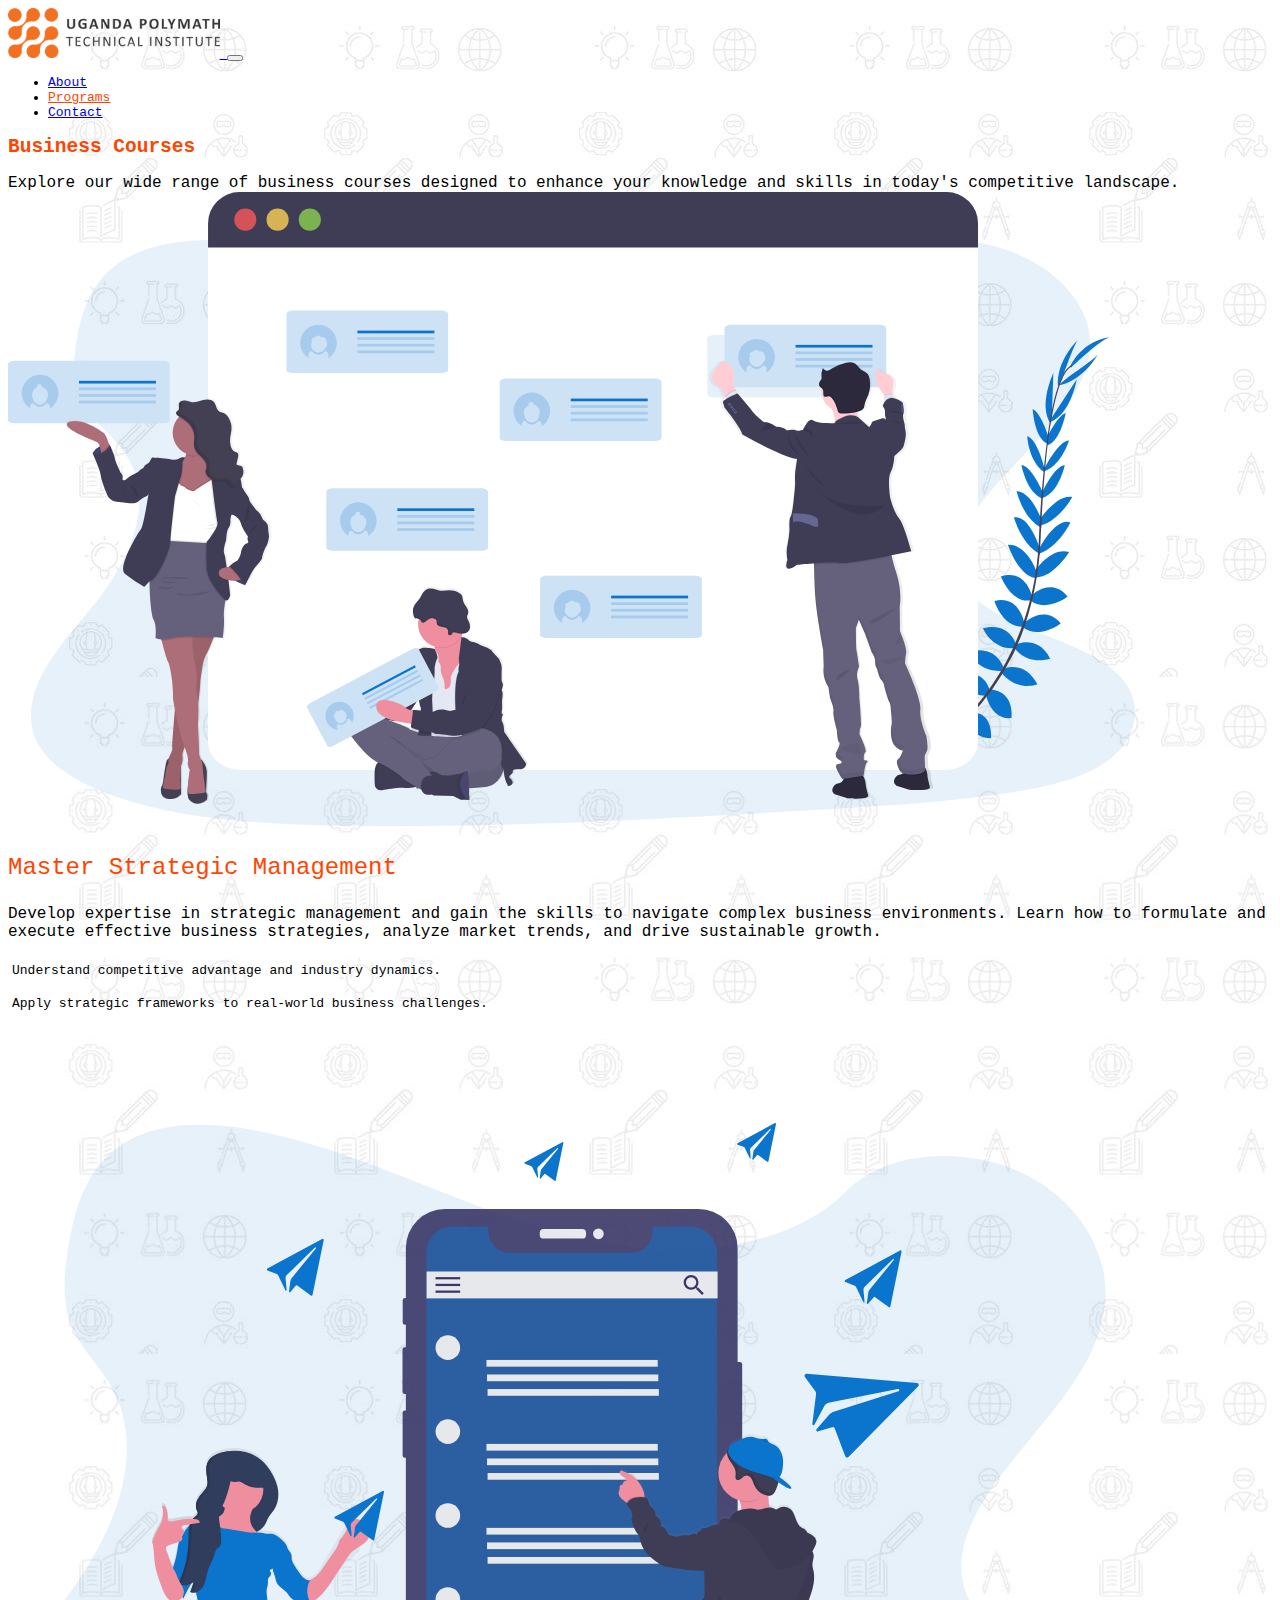
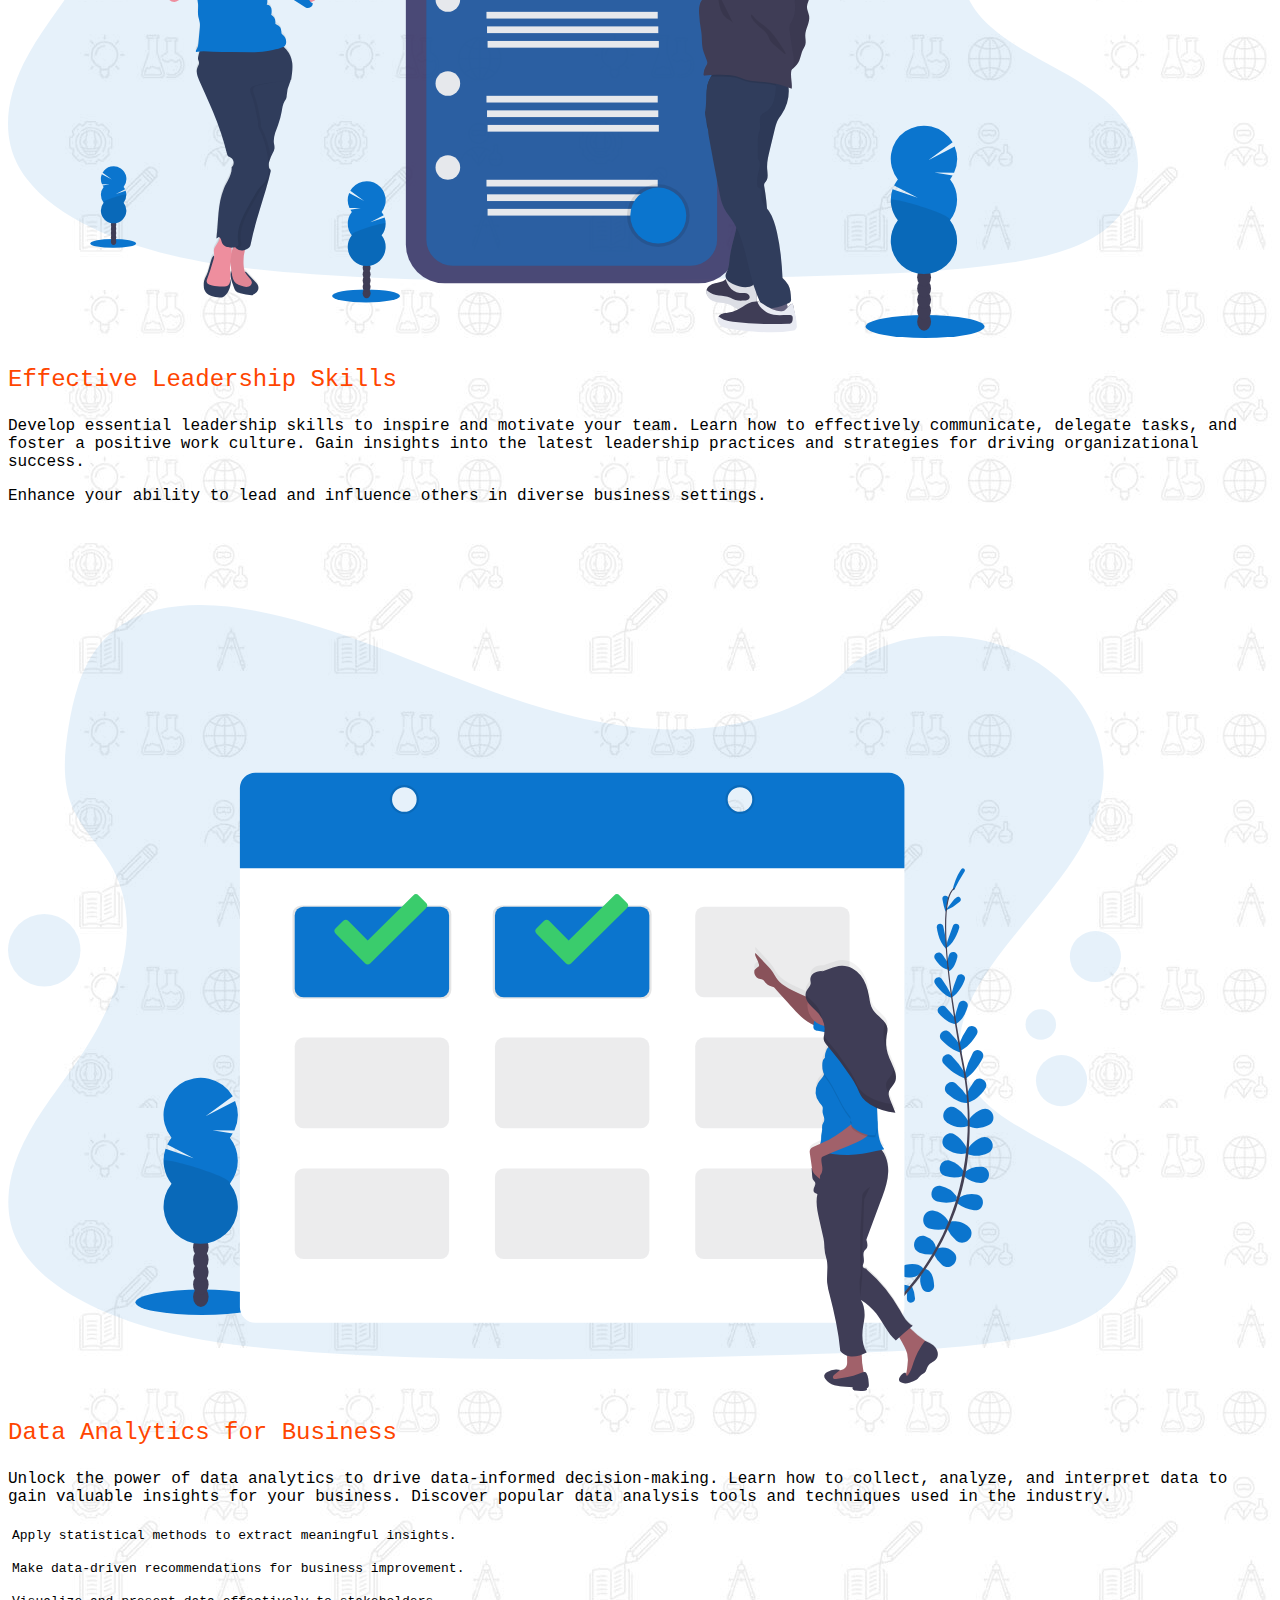
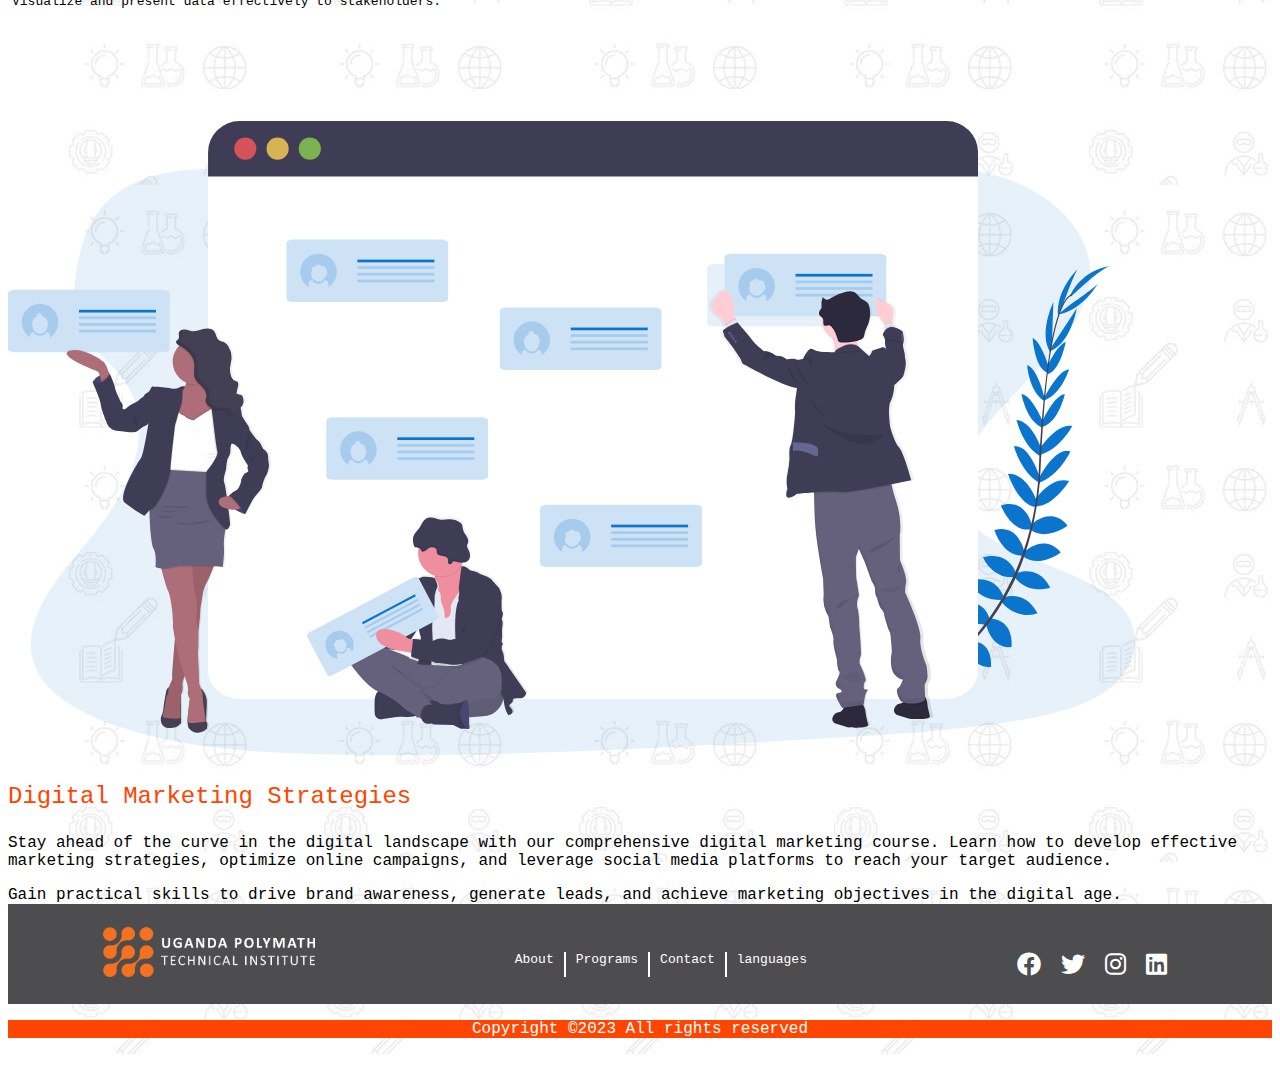
<file: business.html>
<!DOCTYPE html>
<html lang="en">
<head>
    <meta charset="UTF-8">
    <meta http-equiv="X-UA-Compatible" content="IE=edge">
    <meta name="viewport" content="width=device-width, initial-scale=1.0">
    <title>business</title>
    <link rel="stylesheet" href="/fontawesome-free-6.3.0-web/css/all.css" />
    <script
      src="https://cdn.jsdelivr.net/npm/bootstrap@5.3.0/dist/js/bootstrap.bundle.min.js"
      integrity="sha384-geWF76RCwLtnZ8qwWowPQNguL3RmwHVBC9FhGdlKrxdiJJigb/j/68SIy3Te4Bkz"
      crossorigin="anonymous"
    ></script>
    <link
      href="https://cdn.jsdelivr.net/npm/bootstrap@5.3.0/dist/css/bootstrap.min.css"
      rel="stylesheet"
      integrity="sha384-9ndCyUaIbzAi2FUVXJi0CjmCapSmO7SnpJef0486qhLnuZ2cdeRhO02iuK6FUUVM"
      crossorigin="anonymous"
    />
    <link rel="stylesheet" href="style.css">
</head>
<body>
    <head>
        <nav class="navbar navbar-expand-lg bg-body-tertiary">
            <div class="container-fluid">
              <a class="navbar-brand" href="index.html">
                <img src="/Assets/Logo_UPTI_jpg-removebg.webp" alt="" class="logo" />
              </a>
              <button
                class="navbar-toggler"
                type="button"
                data-bs-toggle="collapse"
                data-bs-target="#navbarNav"
                aria-controls="navbarNav"
                aria-expanded="false"
                aria-label="Toggle navigation"
              >
                <span class="navbar-toggler-icon"></span>
              </button>
              <div
                class="collapse navbar-collapse justify-content-end"
                id="navbarNav"
              >
                <ul class="navbar-nav">
                  <li class="nav-item">
                    <a class="nav-link" aria-current="page" href="#about">About</a>
                  </li>
                  <li class="nav-item">
                    <a class="nav-link" href="#programs" style="color: orangered;">Programs</a>
                  </li>
                  <li class="nav-item">
                    <a class="nav-link" href="#contact">Contact</a>
                  </li>
                </ul>
              </div>
            </div>
          </nav>
      
    </head>
    <section class="features mt-4">
        <div class="container">
      
          <div class="section-title mb-3">
            <h2 class="text-center haulah-h2">Business Courses</h2>
            <p>Explore our wide range of business courses designed to enhance your knowledge and skills in today's competitive landscape.</p>
          </div>
      
          <div class="row">
            <div class="col-md-5">
              <img src="images/features-1.svg" class="img-fluid" alt="">
            </div>
            <div class="col-md-7 pt-4">
              <h3 class="haulah-h2">Master Strategic Management</h3>
              <p>Develop expertise in strategic management and gain the skills to navigate complex business environments. Learn how to formulate and execute effective business strategies, analyze market trends, and drive sustainable growth.</p>
              <ul>
                <li><i class="bi bi-check"></i> Understand competitive advantage and industry dynamics.</li>
                <li><i class="bi bi-check"></i> Apply strategic frameworks to real-world business challenges.</li>
              </ul>
            </div>
          </div>
      
          <div class="row">
            <div class="col-md-5 order-1 order-md-2">
              <img src="images/features-3.svg" class="img-fluid" alt="">
            </div>
            <div class="col-md-7 pt-5 order-2 order-md-1">
              <h3 class="haulah-h2">Effective Leadership Skills</h3>
              <p>Develop essential leadership skills to inspire and motivate your team. Learn how to effectively communicate, delegate tasks, and foster a positive work culture. Gain insights into the latest leadership practices and strategies for driving organizational success.</p>
              <p>
                Enhance your ability to lead and influence others in diverse business settings.
              </p>
            </div>
          </div>
      
          <div class="row">
            <div class="col-md-5">
              <img src="images/features-4.svg" class="img-fluid" alt="">
            </div>
            <div class="col-md-7 pt-5">
              <h3 class="haulah-h2">Data Analytics for Business</h3>
              <p>Unlock the power of data analytics to drive data-informed decision-making. Learn how to collect, analyze, and interpret data to gain valuable insights for your business. Discover popular data analysis tools and techniques used in the industry.</p>
              <ul>
                <li><i class="bi bi-check"></i> Apply statistical methods to extract meaningful insights.</li>
                <li><i class="bi bi-check"></i> Make data-driven recommendations for business improvement.</li>
                <li><i class="bi bi-check"></i> Visualize and present data effectively to stakeholders.</li>
              </ul>
            </div>
          </div>
      
          <div class="row mb-5">
            <div class="col-md-5 order-1 order-md-2">
              <img src="images/features-1.svg" class="img-fluid" alt="">
            </div>
            <div class="col-md-7 pt-5 order-2 order-md-1">
              <h3 style="color: orangered;">Digital Marketing Strategies</h3>
              <p>Stay ahead of the curve in the digital landscape with our comprehensive digital marketing course. Learn how to develop effective marketing strategies, optimize online campaigns, and leverage social media platforms to reach your target audience.</p>
              <p>
                Gain practical skills to drive brand awareness, generate leads, and achieve marketing objectives in the digital age.
              </p>
            </div>
          </div>
      
        </div>
      </section>


      <footer>
        <div class="myfooter">
            <a href="#home"><img class="logo" src="/png/Logo UPTI white.png" alt="Logo"></a>
              <div class="links">
                <a href="#about">About</a>
                <div class="vl"></div>
                <a href="#programs">Programs</a>
                <div class="vl"></div>
                <a href="#contact">Contact</a>
                <div class="vl"></div>
                <a href="#languages">languages</a>
              </div>
              <div class="icons">
                <i class="fab fa-facebook"></i>
               <a href="https://twitter.com/learn_upti"><i class="fab fa-twitter"></i></a>
                <a href="https://www.instagram.com/upti_2022/"><i class="fab fa-instagram"></i></a>
                <a href="https://ug.linkedin.com/in/learn-upti"><i class="fa-brands fa-linkedin"></i></a>
              </div>
            </div>
            <div class="footer"  style="color: white;font-size: 10px;">
              <p>Copyright ©2023 All rights reserved</p>
            </div>
      
      </footer>
      
</body>
</html>
</file>
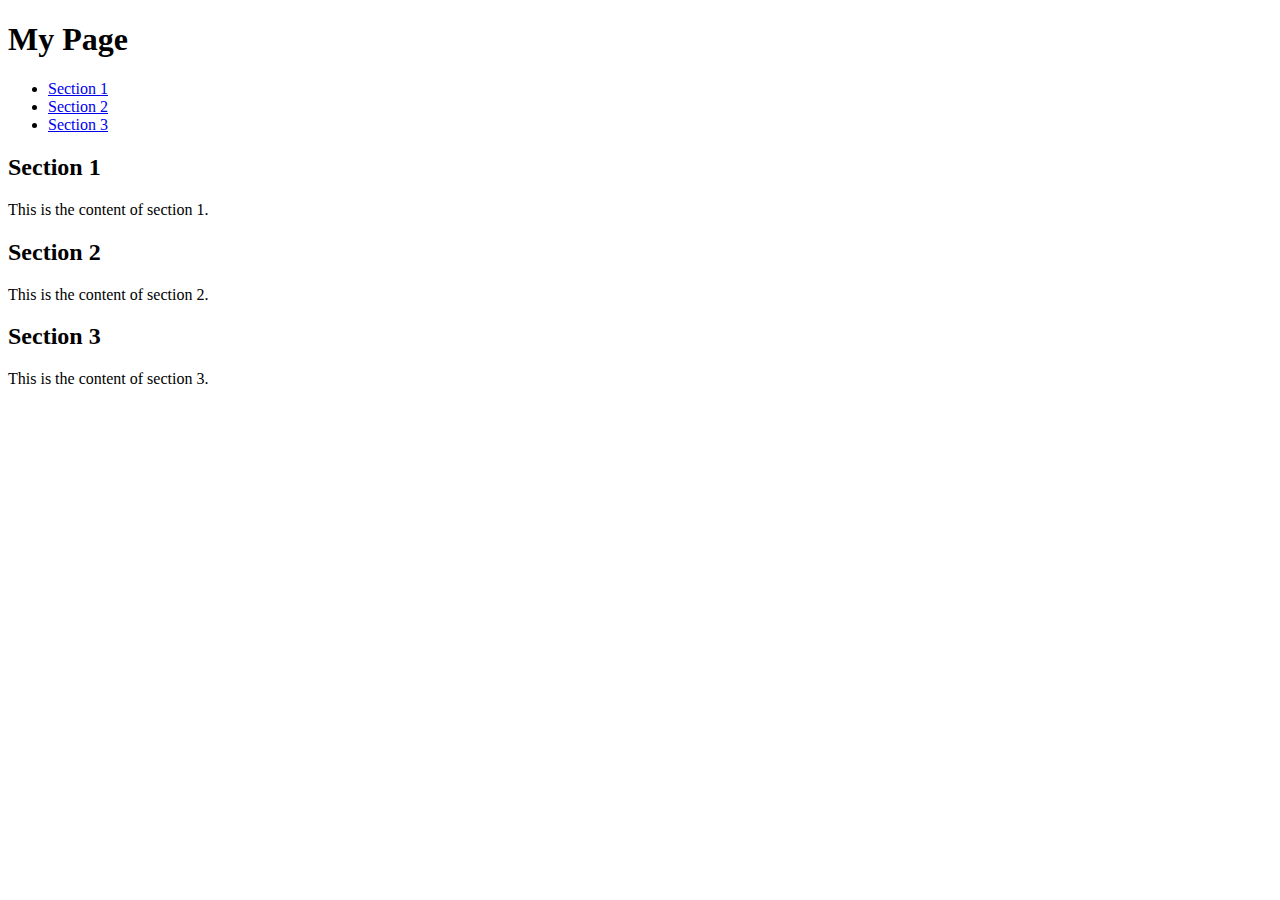
<file: Html-links.html>
<!DOCTYPE html>
<html>
<head>
    <title>My HTML Page</title>
</head>
<body>
    <h1>My Page</h1>

    <ul>
        <li><a href="#section1">Section 1</a></li>
        <li><a href="#section2">Section 2</a></li>
        <li><a href="#section3">Section 3</a></li>
    </ul>

    <h2 id="section1">Section 1</h2>
    <p>This is the content of section 1.</p>

    <h2 id="section2">Section 2</h2>
    <p>This is the content of section 2.</p>

    <h2 id="section3">Section 3</h2>
    <p>This is the content of section 3.</p>
</body>
</html>
</file>
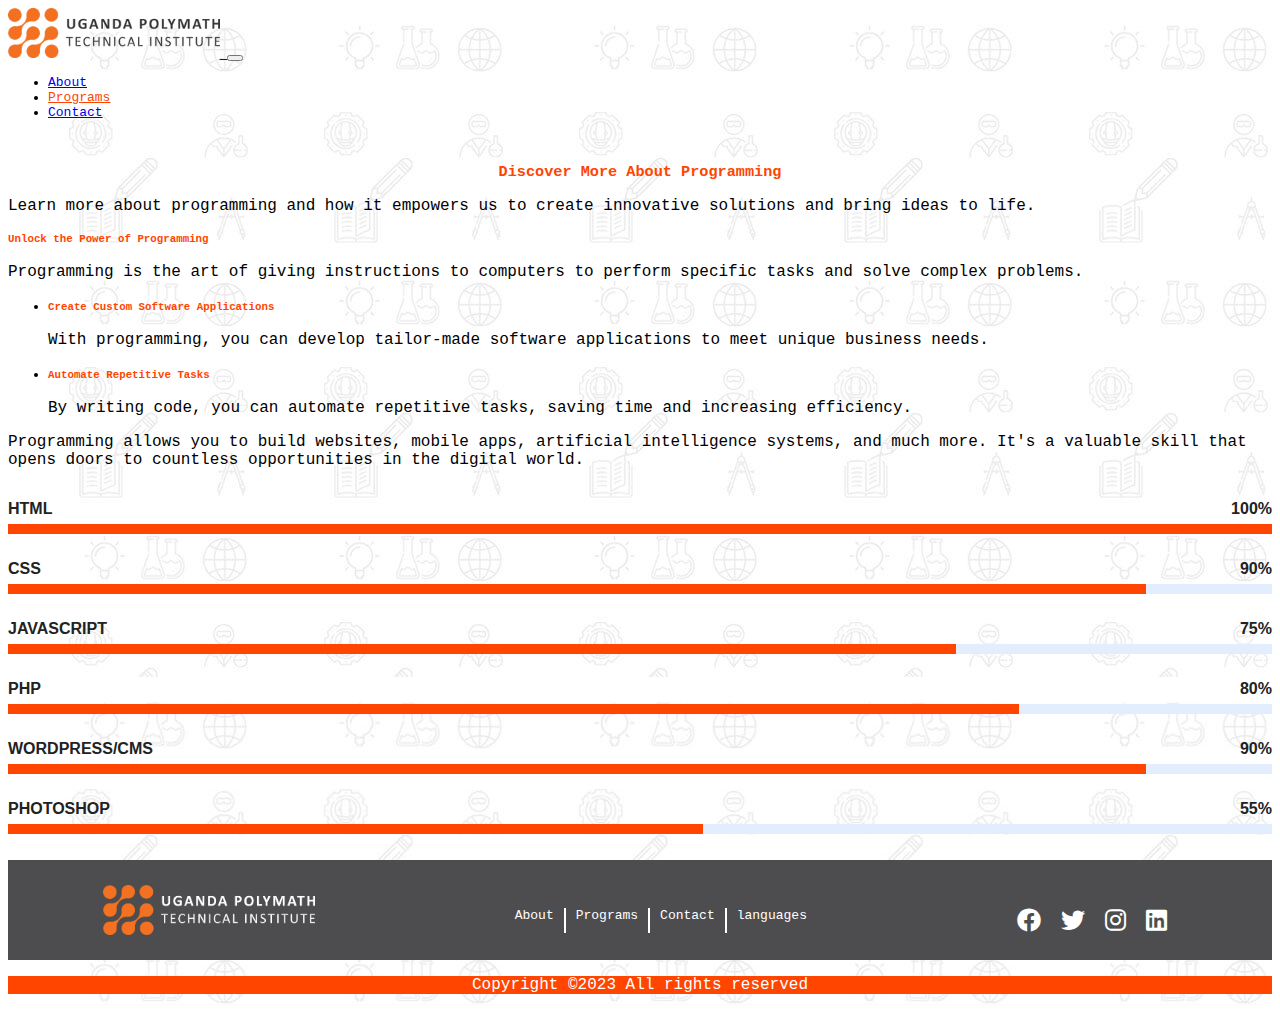
<file: programming.html>
<html lang="en">
<head>
    <meta charset="UTF-8">
    <meta http-equiv="X-UA-Compatible" content="IE=edge">
    <meta name="viewport" content="width=device-width, initial-scale=1.0">
    <title>business</title>
    <link rel="stylesheet" href="/fontawesome-free-6.3.0-web/css/all.css" />
    <script
      src="https://cdn.jsdelivr.net/npm/bootstrap@5.3.0/dist/js/bootstrap.bundle.min.js"
      integrity="sha384-geWF76RCwLtnZ8qwWowPQNguL3RmwHVBC9FhGdlKrxdiJJigb/j/68SIy3Te4Bkz"
      crossorigin="anonymous"
    ></script>
    <link
      href="https://cdn.jsdelivr.net/npm/bootstrap@5.3.0/dist/css/bootstrap.min.css"
      rel="stylesheet"
      integrity="sha384-9ndCyUaIbzAi2FUVXJi0CjmCapSmO7SnpJef0486qhLnuZ2cdeRhO02iuK6FUUVM"
      crossorigin="anonymous"
    />
    <link rel="stylesheet" href="style.css">
</head>
<body>
    <head>
        <nav class="navbar navbar-expand-lg bg-body-tertiary">
            <div class="container-fluid">
              <a class="navbar-brand" href="/index.html">
                <img src="/Assets/Logo_UPTI_jpg-removebg.webp" alt="" class="logo" />
              </a>
              <button
                class="navbar-toggler"
                type="button"
                data-bs-toggle="collapse"
                data-bs-target="#navbarNav"
                aria-controls="navbarNav"
                aria-expanded="false"
                aria-label="Toggle navigation"
              >
                <span class="navbar-toggler-icon"></span>
              </button>
              <div
                class="collapse navbar-collapse justify-content-end"
                id="navbarNav"
              >
                <ul class="navbar-nav">
                  <li class="nav-item">
                    <a class="nav-link" aria-current="page" href="/index.html/about">About</a>
                  </li>
                  <li class="nav-item">
                    <a class="nav-link" href="#programs" style="color: orangered;">Programs</a>
                  </li>
                  <li class="nav-item">
                    <a class="nav-link" href="#contact">Contact</a>
                  </li>
                </ul>
              </div>
            </div>
          </nav>
      
    </head>

    &nbsp;
    &nbsp;

    <section id="about">
        <div class="container">
          <div class="section-title">
            <div style="text-align: center;">
                <h3 style="color: orangered;font-weight: var(--weight3);">Discover More <span>About Programming</span></h3>
            </div>
            <p>Learn more about programming and how it empowers us to create innovative solutions and bring ideas to life.</p>
          </div>
      
          <div class="row">
            <div class="col-lg-6" style="background-image: url('https://images.pexels.com/photos/1181373/pexels-photo-1181373.jpeg?auto=compress&cs=tinysrgb&w=1260&h=750&dpr=1');">
              <!-- <img src="" class="img-fluid" alt="About Programming"> -->
            </div>
            <div class="col-lg-6 pt-4 pt-lg-0">
              <h5 style="color:orangered">Unlock the Power of Programming</h5>
              <p class="">
                Programming is the art of giving instructions to computers to perform specific tasks and solve complex problems.
              </p>
              <ul>
                <li>
                  <i class="bx bx-store-alt"></i>
                  <div>
                    <h5 style="color: orangered;">Create Custom Software Applications</h5>
                    <p>With programming, you can develop tailor-made software applications to meet unique business needs.</p>
                  </div>
                </li>
                <li>
                  <i class="bx bx-images"></i>
                  <div>
                    <h5 style="color: orangered;">Automate Repetitive Tasks</h5>
                    <p>By writing code, you can automate repetitive tasks, saving time and increasing efficiency.</p>
                  </div>
                </li>
              </ul>
              <p>
                Programming allows you to build websites, mobile apps, artificial intelligence systems, and much more. It's a
                valuable skill that opens doors to countless opportunities in the digital world.
              </p>
            </div>
          </div>
      
        </div>
      </section>
      
      &nbsp;
      &nbsp;
      &nbsp;

      <section id="skills" class="skills">
        <div class="container">
          <div class="row skills-content">
            <div class="col-lg-6">
              <div class="progress">
                <span class="skill">HTML <i class="val">100%</i></span>
                <div class="progress-bar-wrap">
                  <div class="progress-bar" role="progressbar" aria-valuenow="100" aria-valuemin="0" aria-valuemax="100" style="width: 100%;"></div>
                </div>
              </div>
      
              <div class="progress">
                <span class="skill">CSS <i class="val">90%</i></span>
                <div class="progress-bar-wrap">
                  <div class="progress-bar" role="progressbar" aria-valuenow="90" aria-valuemin="0" aria-valuemax="100" style="width: 90%;"></div>
                </div>
              </div>
      
              <div class="progress">
                <span class="skill">JavaScript <i class="val">75%</i></span>
                <div class="progress-bar-wrap">
                  <div class="progress-bar" role="progressbar" aria-valuenow="75" aria-valuemin="0" aria-valuemax="100" style="width: 75%;"></div>
                </div>
              </div>
            </div>
      
            <div class="col-lg-6">
              <div class="progress">
                <span class="skill">PHP <i class="val">80%</i></span>
                <div class="progress-bar-wrap">
                  <div class="progress-bar" role="progressbar" aria-valuenow="80" aria-valuemin="0" aria-valuemax="100" style="width: 80%;"></div>
                </div>
              </div>
      
              <div class="progress">
                <span class="skill">WordPress/CMS <i class="val">90%</i></span>
                <div class="progress-bar-wrap">
                  <div class="progress-bar" role="progressbar" aria-valuenow="90" aria-valuemin="0" aria-valuemax="100" style="width: 90%;"></div>
                </div>
              </div>
      
              <div class="progress">
                <span class="skill">Photoshop <i class="val">55%</i></span>
                <div class="progress-bar-wrap">
                  <div class="progress-bar" role="progressbar" aria-valuenow="55" aria-valuemin="0" aria-valuemax="100" style="width: 55%;"></div>
                </div>
              </div>
            </div>
          </div>
        </div>
      </section>
      


    <footer>
        <div class="myfooter">
            <a href="#home"><img class="logo" src="/png/Logo UPTI white.png" alt="Logo"></a>
              <div class="links">
                <a href="#about">About</a>
                <div class="vl"></div>
                <a href="#programs">Programs</a>
                <div class="vl"></div>
                <a href="#contact">Contact</a>
                <div class="vl"></div>
                <a href="#languages">languages</a>
              </div>
              <div class="icons">
                <i class="fab fa-facebook"></i>
               <a href="https://twitter.com/learn_upti"><i class="fab fa-twitter"></i></a>
                <a href="https://www.instagram.com/upti_2022/"><i class="fab fa-instagram"></i></a>
                <a href="https://ug.linkedin.com/in/learn-upti"><i class="fa-brands fa-linkedin"></i></a>
              </div>
            </div>
            <div class="footer"  style="color: white;font-size: 10px;">
              <p>Copyright ©2023 All rights reserved</p>
            </div>
      
      </footer>
      
</body>
</html>
</file>
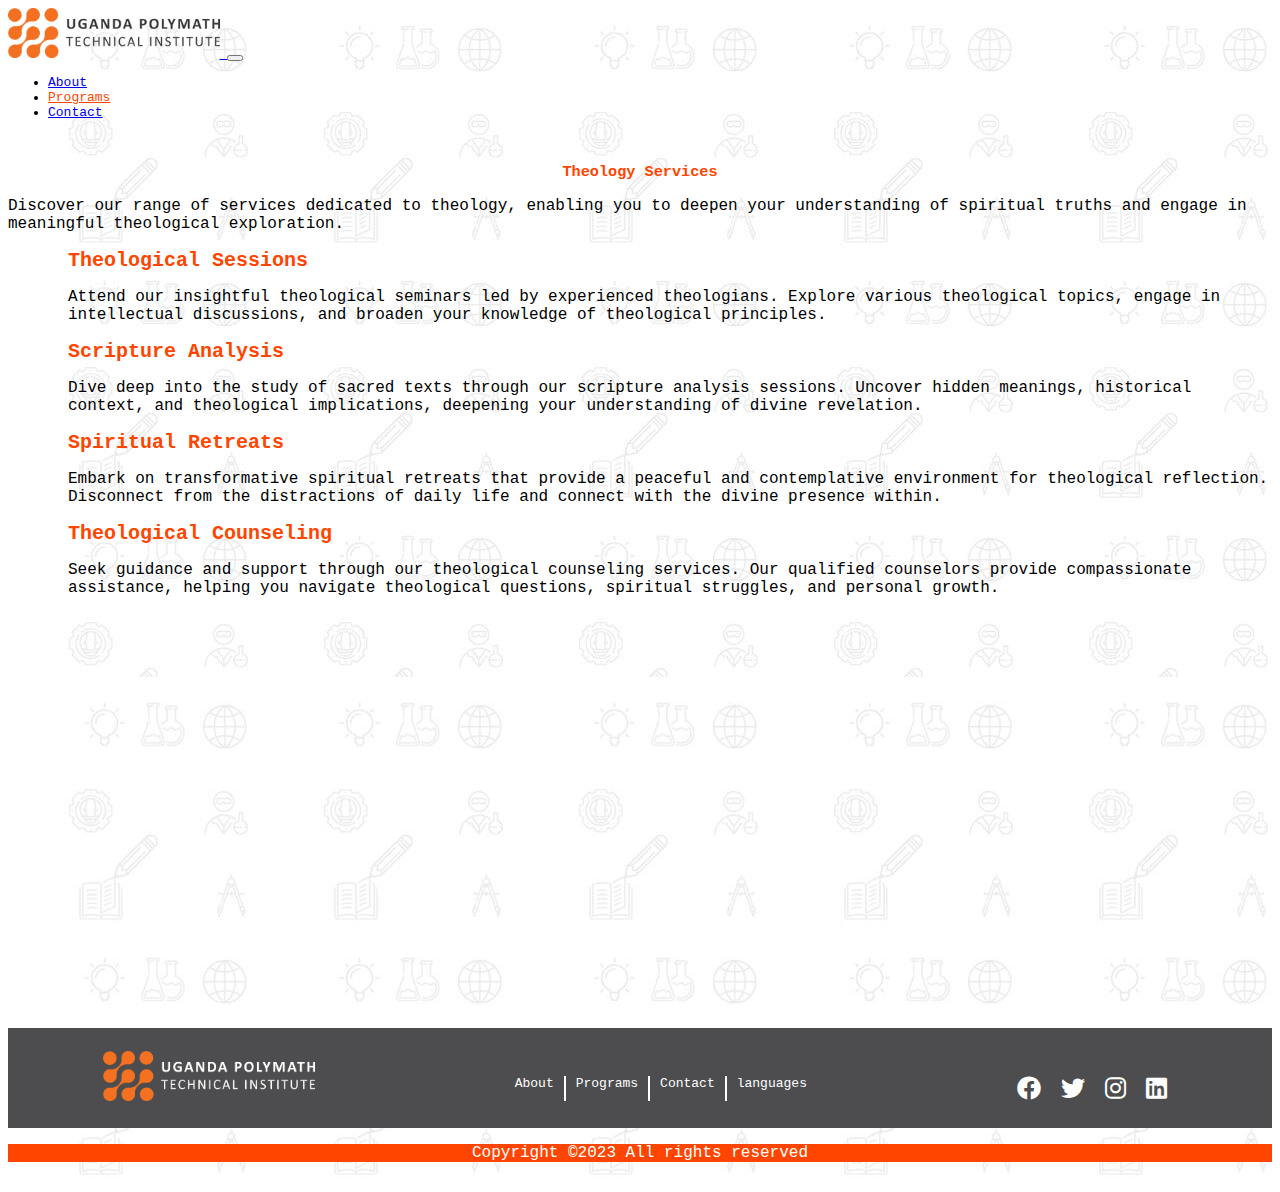
<file: theology.html>
<!DOCTYPE html>
<html lang="en">
<head>
    <meta charset="UTF-8">
    <meta http-equiv="X-UA-Compatible" content="IE=edge">
    <meta name="viewport" content="width=device-width, initial-scale=1.0">
    <title>business</title>
    <link rel="stylesheet" href="/fontawesome-free-6.3.0-web/css/all.css" />
    <script
      src="https://cdn.jsdelivr.net/npm/bootstrap@5.3.0/dist/js/bootstrap.bundle.min.js"
      integrity="sha384-geWF76RCwLtnZ8qwWowPQNguL3RmwHVBC9FhGdlKrxdiJJigb/j/68SIy3Te4Bkz"
      crossorigin="anonymous"
    ></script>
    <link
      href="https://cdn.jsdelivr.net/npm/bootstrap@5.3.0/dist/css/bootstrap.min.css"
      rel="stylesheet"
      integrity="sha384-9ndCyUaIbzAi2FUVXJi0CjmCapSmO7SnpJef0486qhLnuZ2cdeRhO02iuK6FUUVM"
      crossorigin="anonymous"
    />
    <link rel="stylesheet" href="style.css">
</head>
<body>
    <head>
        <nav class="navbar navbar-expand-lg bg-body-tertiary">
            <div class="container-fluid">
              <a class="navbar-brand" href="index.html">
                <img src="/Assets/Logo_UPTI_jpg-removebg.webp" alt="" class="logo" />
              </a>
              <button
                class="navbar-toggler"
                type="button"
                data-bs-toggle="collapse"
                data-bs-target="#navbarNav"
                aria-controls="navbarNav"
                aria-expanded="false"
                aria-label="Toggle navigation"
              >
                <span class="navbar-toggler-icon"></span>
              </button>
              <div
                class="collapse navbar-collapse justify-content-end"
                id="navbarNav"
              >
                <ul class="navbar-nav">
                  <li class="nav-item">
                    <a class="nav-link" aria-current="page" href="#about">About</a>
                  </li>
                  <li class="nav-item">
                    <a class="nav-link" href="#programs" style="color: orangered;">Programs</a>
                  </li>
                  <li class="nav-item">
                    <a class="nav-link" href="#contact">Contact</a>
                  </li>
                </ul>
              </div>
            </div>
          </nav>
      
    </head>

    &nbsp;
    &nbsp;


    <section id="theology-services" class="services">
        <div class="container">
            <div class="section-title">
                <div style="text-align: center;">
                <h3 style="color: orangered;">Theology Services</h3>
                </div>
                <p>Discover our range of services dedicated to theology, enabling you to deepen your understanding of spiritual truths and engage in meaningful theological exploration.</p>
              </div>
              
              <div class="row">
                <div class="col-lg-6 order-2 order-lg-1">
                  <div class="icon-box mt-5 mt-lg-0">
                    <i class="bx bx-receipt"></i>
                    <h4 style="color: orangered;">Theological Sessions</h4>
                    <p>Attend our insightful theological seminars led by experienced theologians. Explore various theological topics, engage in intellectual discussions, and broaden your knowledge of theological principles.</p>
                  </div>
                  <div class="icon-box mt-5">
                    <i class="bx bx-cube-alt"></i>
                    <h4 style="color: orangered;">Scripture Analysis</h4>
                    <p>Dive deep into the study of sacred texts through our scripture analysis sessions. Uncover hidden meanings, historical context, and theological implications, deepening your understanding of divine revelation.</p>
                  </div>
                  <div class="icon-box mt-5">
                    <i class="bx bx-images"></i>
                    <h4 style="color: orangered;">Spiritual Retreats</h4>
                    <p>Embark on transformative spiritual retreats that provide a peaceful and contemplative environment for theological reflection. Disconnect from the distractions of daily life and connect with the divine presence within.</p>
                  </div>
                  <div class="icon-box mt-5">
                    <i class="bx bx-shield"></i>
                    <h4 style="color: orangered;">Theological Counseling</h4>
                    <p>Seek guidance and support through our theological counseling services. Our qualified counselors provide compassionate assistance, helping you navigate theological questions, spiritual struggles, and personal growth.</p>
                  </div>
                </div>
                <div class="image col-lg-6 order-1 order-lg-2" style="background-image: url('https://images.pexels.com/photos/3118214/pexels-photo-3118214.jpeg?auto=compress&cs=tinysrgb&w=600');"></div>
              </div>
            </div>
        </section>              

        &nbsp;
        &nbsp;

    <footer>
        <div class="myfooter">
            <a href="#home"><img class="logo" src="/png/Logo UPTI white.png" alt="Logo"></a>
              <div class="links">
                <a href="#about">About</a>
                <div class="vl"></div>
                <a href="#programs">Programs</a>
                <div class="vl"></div>
                <a href="#contact">Contact</a>
                <div class="vl"></div>
                <a href="#languages">languages</a>
              </div>
              <div class="icons">
                <i class="fab fa-facebook"></i>
               <a href="https://twitter.com/learn_upti"><i class="fab fa-twitter"></i></a>
                <a href="https://www.instagram.com/upti_2022/"><i class="fab fa-instagram"></i></a>
                <a href="https://ug.linkedin.com/in/learn-upti"><i class="fa-brands fa-linkedin"></i></a>
              </div>
            </div>
            <div class="footer"  style="color: white;font-size: 10px;">
              <p>Copyright ©2023 All rights reserved</p>
            </div>
      
      </footer>
      
</body>
</html>
</file>
<file: style.css>
@import url(https://fonts.googleapis.com/css?family=Open+Sans:400,500,300,700);

body {
  font-family: monospace;
}
p {
  font-size: 16px !important;
}
.logo {
  height: 50px;
  width: auto;
}

.hero-section {
  position: relative;
  width: 100%;
  height: 100vh;
  background-image: url("/Assets/pexels-antoni-shkraba-5475779.jpg");
  background-size: cover;
  background-position: center;
  display: flex;
  flex-direction: column;
  align-items: center;
  justify-content: center;
}

.hero-text {
  text-align: center;
  color: white;
  font-size: 24px;
  background-color: rgba(255, 255, 255, 0.35);
  border-radius: 20px;
  margin-top: 0px;
  margin-bottom: 80px;
}
@media (max-width: 768px) {
  .hero-text h1 {
    font-size: 40px;
  }

  .hero-text p {
    font-size: 16px;
  }

  .btn {
    font-size: 16px;
  }
}
@media (max-width: 480px) {
  .hero-text h1 {
    font-size: 30px;
  }
}
@media (max-width: 429px) {
  .header {
    font-size: 20px !important;
  }
  .head {
    font-size: 15px !important;
  }
  .hero-text {
    margin-top: 0px;
    margin-bottom: 20px;
  }
}

.outer-div {
  display: flex;
  align-items: center;
  justify-content: center;
  width: 100%;
  height: 300px;
}

.inner-div {
  text-align: center;
  padding: 20px;
  border: 2px solid orangered;
  border-radius: 10px;
  transition: border-color 0.3s ease-in-out, box-shadow 0.3s ease-in-out;
}

.inner-div:hover {
  border-color: #ffffff;
  box-shadow: 0 0 10px rgba(255, 255, 255, 0.5);
}

.outer-div2 {
  display: flex;
  align-items: center;
  justify-content: center;
  width: 100%;
}

.inner-div2 {
  display: flex;
  padding: 20px;
  margin: 10px;
}

.text-div2 {
  width: 410px;
  max-width: 100%;
}

.image-div2 {
  width: 575px;
  max-width: 100%;
  border: 1px solid black;
}

.image-div2 img {
  max-width: 100%;
  height: auto;
}

.outer-div3 {
  display: grid;
  grid-auto-flow: column;
  width: auto;
  grid-template-columns: auto;
}

:root {
  --color: #3c3163;
  --transition-time: 0.5s;
}

.cards-wrapper {
  display: grid;
  justify-content: center;
  align-items: center;
  grid-template-columns: 1fr 1fr 1fr;
  grid-gap: 2rem;
  margin: 0 auto;
  width: max-content;
}

.card {
  font-family: "Heebo";
  --bg-filter-opacity: 0.5;
  background-image: linear-gradient(
      rgba(0, 0, 0, var(--bg-filter-opacity)),
      rgba(0, 0, 0, var(--bg-filter-opacity))
    ),
    var(--bg-img);
  height: 18em;
  width: 15em;
  font-size: 1.5em;
  color: white;
  border-radius: 1em;
  padding: 1em;
  /*margin: 2em;*/
  display: flex;
  align-items: flex-end;
  background-size: cover;
  background-position: center;
  box-shadow: 0 0 5em -1em black;
  transition: all, var(--transition-time);
  position: relative;
  overflow: hidden;
  border: 10px solid #ccc;
  text-decoration: none;
}
@media (max-width: 768px) {
  .card {
    height: 15em;
  }
  .hero-section {
    height: 350px;
  }
}

@media (max-width: 768px) {
  .num {
    display: none;
  }
}

.card:hover {
  transform: rotate(0);
}

.card h1 {
  margin: 0;
  font-size: 1.5em;
  line-height: 1.2em;
}

.card p {
  font-size: 0.75em;
  font-family: "Open Sans";
  margin-top: 0.5em;
  line-height: 2em;
}

.card .tags {
  display: flex;
}

.card .tags .tag {
  font-size: 0.75em;
  background: rgba(255, 255, 255, 0.5);
  border-radius: 0.3rem;
  padding: 0 0.5em;
  margin-right: 0.5em;
  line-height: 1.5em;
  transition: all, var(--transition-time);
}

.card:hover .tags .tag {
  background: var(--color);
  color: white;
}

.card .date {
  position: absolute;
  top: 0;
  right: 0;
  font-size: 0.75em;
  padding: 1em;
  line-height: 1em;
  opacity: 0.8;
}

.card:before,
.card:after {
  content: "";
  transform: scale(0);
  transform-origin: top left;
  border-radius: 50%;
  position: absolute;
  left: -50%;
  top: -50%;
  z-index: -5;
  transition: all, var(--transition-time);
  transition-timing-function: ease-in-out;
}

.card:before {
  background: #ddd;
  width: 250%;
  height: 250%;
}

.card:after {
  background: white;
  width: 200%;
  height: 200%;
}

.card:hover {
  color: var(--color);
}

.card:hover:before,
.card:hover:after {
  transform: scale(1);
}

.card-grid-space .num {
  font-size: 3em;
  margin-bottom: 1.2rem;
  margin-left: 1rem;
}

.info {
  font-size: 1.2em;
  display: flex;
  padding: 1em 3em;
  height: 3em;
}

.info img {
  height: 3em;
  margin-right: 0.5em;
}

.info h1 {
  font-size: 1em;
  font-weight: normal;
}

/* MEDIA QUERIES */
@media screen and (max-width: 1285px) {
  .cards-wrapper {
    grid-template-columns: 1fr 1fr;
  }
}

@media screen and (max-width: 900px) {
  .cards-wrapper {
    grid-template-columns: 1fr;
  }
 

  .info {
    justify-content: center;
  }

  .card-grid-space .num {
    margin-left: 0;
    text-align: center;
  }
}

@media screen and (max-width: 500px) {
  .cards-wrapper {
    padding: 4rem 2rem;
  }

  .card {
    max-width: calc(100vw - 4rem);
  }
}

@media screen and (max-width: 450px) {
  .info {
    display: block;
    text-align: center;
  }

  .info h1 {
    margin: 0;
  }
}

.background {
  display: flex;
  min-height: 100vh;
  background-image: linear-gradient(315deg, #ff4e00 0%, #ec9f05 74%);
}

/* @media (max-width: 768px) {
  .container3 {
    width: 100%;
    height:200px;
  }
} */
@media (max-width: 768px) {
  .background {
    min-height: 300px;
  }
  .container3 {
    width: 100%;
  }
}

.container3 {
  /* flex: 0 1 700px; */
  margin: auto;
  padding: 10px;
}

.screen {
  position: relative;
  background: #3e3e3e;
  border-radius: 15px;
}

.screen:after {
  content: "";
  display: block;
  position: absolute;
  top: 0;
  left: 20px;
  right: 20px;
  bottom: 0;
  border-radius: 15px;
  box-shadow: 0 20px 40px rgba(0, 0, 0, 0.4);
  z-index: -1;
}

.screen-header {
  display: flex;
  align-items: center;
  padding: 10px 20px;
  background: #4d4d4f;
  border-top-left-radius: 15px;
  border-top-right-radius: 15px;
}

.screen-header-left {
  margin-right: auto;
}

.screen-header-button {
  display: inline-block;
  width: 8px;
  height: 8px;
  margin-right: 3px;
  border-radius: 8px;
  background: white;
}

.screen-header-ellipsis {
  width: 3px;
  height: 3px;
  margin-left: 2px;
  border-radius: 8px;
  background: #999;
}

.screen-body {
  display: flex;
}

.screen-body-item {
  flex: 1;
  padding: 50px;
}

.screen-body-item.left {
  display: flex;
  flex-direction: column;
}

.app-title {
  display: flex;
  flex-direction: column;
  position: relative;
  color: #ea1d6f;
  font-size: 26px;
}

.app-title:after {
  content: "";
  display: block;
  position: absolute;
  left: 0;
  bottom: -10px;
  width: 25px;
  height: 4px;
  background: #ea1d6f;
}

.app-contact {
  margin-top: auto;
  font-size: 8px;
  color: #888;
}

.app-form-group {
  margin-bottom: 15px;
}

.app-form-group.message {
  margin-top: 40px;
}

.app-form-group.buttons {
  margin-bottom: 0;
  text-align: right;
}

.app-form-control {
  width: 500px;
  padding: 10px 0;
  background: none;
  border: none;
  border-bottom: 1px solid #666;
  color: #ddd;
  font-size: 14px;
  outline: none;
  transition: border-color 0.2s;
}
@media (max-width: 768px) {
  .app-form-control {
    width: 100%;
  }
}

.app-form-control::placeholder {
  color: #666;
}

.app-form-control:focus {
  border-bottom-color: #ddd;
}

.app-form-button {
  background: none;
  border: none;
  color: #ea1d6f;
  font-size: 14px;
  cursor: pointer;
  outline: none;
}

.app-form-button:hover {
  color: #b9134f;
}

.credits {
  display: flex;
  justify-content: center;
  align-items: center;
  margin-top: 20px;
  color: #ffa4bd;
  font-family: "Roboto Condensed", sans-serif;
  font-size: 16px;
  font-weight: normal;
}

.credits-link {
  display: flex;
  align-items: center;
  color: #fff;
  font-weight: bold;
  text-decoration: none;
}

.dribbble {
  width: 20px;
  height: 20px;
  margin: 0 5px;
}

@media screen and (max-width: 520px) {
  .screen-body {
    flex-direction: column;
  }

  .screen-body-item.left {
    margin-bottom: 30px;
  }

  .app-title {
    flex-direction: row;
  }

  .app-title span {
    margin-right: 12px;
  }

  .app-title:after {
    display: none;
  }
}

@media screen and (max-width: 600px) {
  .screen-body {
    padding: 40px;
  }

  .screen-body-item {
    padding: 0;
  }
}

body {
  font-family: monospace;
  background-image: url(/Assets/p2.jpg);
}

.main4 {
  max-width: 1200px;
  margin: 0 auto;
}

.cards4 {
  display: flex;
  flex-wrap: wrap;
  list-style: none;
  margin: 0;
  padding: 0;
}

.cards_item4 {
  display: flex;
  padding: 1rem;
}

.card_image4 {
  position: relative;
  max-height: 250px;
}

.card_image4 img {
  width: 100%;
  height: 100%;
  object-fit: cover;
}

.card_price4 {
  position: absolute;
  bottom: 8px;
  right: 8px;
  display: flex;
  justify-content: center;
  align-items: center;
  width: 45px;
  height: 45px;
  border-radius: 0.25rem;
  background-color: orangered;
  font-size: 18px;
  font-weight: 700;
}

.card_price4 span {
  font-size: 12px;
  margin-top: -2px;
}

.note4 {
  position: absolute;
  top: 8px;
  left: 8px;
  padding: 4px 8px;
  border-radius: 0.25rem;
  background-color: orangered;
  font-size: 14px;
  font-weight: 700;
}

@media (min-width: 40rem) {
  .cards_item4 {
    width: 50%;
  }
  .card_text4 p {
    margin: 0 0 20px;
    font-size: 10px;
    line-height: 1.2;
  }
}

@media (min-width: 56rem) {
  .cards_item4 {
    width: 33.3333%;
  }
  .card_text4 p {
    margin: 0 0 20px;
    font-size: 12px;
    line-height: 1.0;
  }
}

.card4 {
  background-color: white;
  border-radius: 0.25rem;
  box-shadow: 0 20px 40px -14px rgba(0, 0, 0, 0.25);
  display: flex;
  flex-direction: column;
  overflow: hidden;
}

.card_content4 {
  position: relative;
  padding: 16px 12px 32px 24px;
  margin: 16px 8px 8px 0;
  max-height: 290px;
  overflow-y: scroll;
}

.card_content4::-webkit-scrollbar {
  width: 8px;
}

.card_content4::-webkit-scrollbar-track {
  box-shadow: 0;
  border-radius: 0;
}

.card_content4::-webkit-scrollbar-thumb {
  background: orangered;
  border-radius: 15px;
}

.card_title4 {
  position: relative;
  margin: 0 0 24px;
  padding-bottom: 10px;
  text-align: center;
  font-size: 20px;
  font-weight: 700;
}

.card_title4::after {
  position: absolute;
  display: block;
  width: 50px;
  height: 2px;
  bottom: 0;
  left: 50%;
  transform: translateX(-50%);
  background-color: orangered;
  content: "";
}

hr {
  margin: 24px auto;
  width: 50px;
  border-top: 2px solid orangered;
}

.card_text4 p {
  margin: 0 0 24px;
  font-size: 14px;
  line-height: 1.5;
}

.card_text4 p:last-child {
  margin: 0;
}

.myfooter {
  font-family: monospace;
  background-color: #4d4d4f;
  height: 100px;
  justify-content: space-around;
  text-align: center;
  display: flex;
  flex-direction:row;
  align-items: center;
  text-align: center;
  width: 100%;
}

.logo {
  /* width: 250px; Adjust the width as needed */
}

.links {
  display: flex;
  justify-content: center;
  margin-top: 20px;
}

.links a {
  margin: 0 10px;
  text-decoration: none;
  color:white;
}

.icons {
  display: flex;
  justify-content: center;
  margin-top: 20px;
}

.icons i {
  font-size: 24px;
  margin: 0 10px;
  color: white;
}

.text {
  margin-top: 10px;
}

.vl {
  border-left: 2px solid white;
  height: 25px;
}

.footer{
  background-color: orangered;
  /* height: 20px; */
  text-align: center;
}
@media screen and (max-width: 768px) {
  .myfooter {
    flex-direction: column;
    text-align: center;
    height: 190px;
  }

 .hate{
  height: 250px;
  padding: 0px;
 }

 

  .links {
    margin-bottom: 10px;
  }


  .footer p{
    font-size: 5px;
  }

  .cards-wrapper{
    height: auto;
    padding: 0px;
  }
 
}
.icons i:hover {
  color: orangered;
  }
  .links a:hover{
    color: orangered;
  }

  .navbar-nav a:hover{
    color: orangered;
  }

/* If you don't want the footer to be responsive, remove these media queries *

.fancy {
  --b: 6px;
  /* control the border thickness */
  --w: 80px;
  /* control the width of the line*/
  --g: 15px;
  /* control the gap */
  --c: orangered;

  width: fit-content;
  padding: 0 1em;
  line-height: 1.6em;
  border: 1px solid;
  color: #fff;
  background: conic-gradient(from 45deg at left, var(--c) 25%, #e47f3c00 0) 0,
    conic-gradient(from -135deg at right, var(--c) 25%, #0000 0) 100%;
  background-size: 51% 100%;
  background-origin: border-box;
  background-repeat: no-repeat;
  border-image: linear-gradient(
      #0000 calc(50% - var(--b) / 2),
      var(--c) 0 calc(50% + var(--b) / 2),
      #0000 0
    )
    1/0 var(--w) / calc(var(--w) + var(--g));
  margin-inline: auto;
}

.class-container {
  width: 100%;
  height: auto;
  display: flex;
  justify-content: center;
}

.card-1 {
  width: 334px;
  height: 404px;
  background-color: rgb(240, 240, 240);
  text-align: center;
  align-items: center;
  justify-content: center;
}

.card-2 {
  width: 334px;
  height: 404px;
  background-color: rgb(50, 50, 50);
  text-align: center;
}

.card-3 {
  width: 334px;
  height: 404px;
  background-color: rgb(237, 88, 41);
  text-align: center;
}

.icon {
  font-size: 50px;
  margin-top: 120px;
  color: white;
}

.class-container {
  display: flex;
  flex-wrap: wrap;
  justify-content: center;
}

.card-1,
.card-2,
.card-3 {
  flex-basis: 100%;
  text-align: center;
  margin-bottom: 20px;
}

.icon {
  margin-bottom: 10px;
}

.card-1 p,
.card-2 p,
.card-3 p {
  margin: 0;
}

@media (min-width: 768px) {
  .card-1,
  .card-2,
  .card-3 {
    flex-basis: calc(33.33% - 20px);
    margin-right: 20px;
  }
}

.order-card {
  color: #fff;
}

.bg-c-blue {
  background: linear-gradient(45deg, #4099ff, #73b4ff);
}

.bg-c-green {
  background: linear-gradient(45deg, #2ed8b6, #59e0c5);
}

.bg-c-yellow {
  background: linear-gradient(45deg, #ffb64d, #ffcb80);
}

.bg-c-pink {
  background: linear-gradient(45deg, #ff5370, #ff869a);
}

#outerDiv {
  display: grid;
  grid-template-columns: 1fr;
  grid-template-rows: auto auto auto;
  grid-gap: 10px;
  justify-items: center;
  align-items: center;
  background-color: white;
}

.rowDiv {
  display: grid;
  grid-template-columns: repeat(3, 1fr);
  grid-gap: 10px;
}

.innerDiv {
  border-radius: 10px;
  display: flex;
  flex-direction: column;
  justify-content: center;
  align-items: center;
  overflow: hidden;
}

.squareDiv {
  border-radius: 0;
  background-color: white;
  color: black;
  font-weight: none;
  font-size: 18px;
  width: 400px;
  height: 200px;
  justify-content: center;
  text-align: center;
  display: flex;
}

.innerDiv:first-child,
.innerDiv:last-child {
  width: 200px;
  height: 200px;
}

@media (max-width: 768px) {
  .innerDiv {
    width: 100%;
  }

  .squareDiv {
    width: 100%;
  }
}

@media (max-width: 480px) {
  .innerDiv {
    height: 150px;
  }

  .rowDiv {
    grid-template-columns: repeat(3, 1fr);
  }
}

/* Get In Touch */
:root {
  --red: hsl(0, 78%, 62%);
  --cyan: hsl(180, 62%, 55%);
  --orange: hsl(34, 97%, 64%);
  --blue: hsl(212, 86%, 64%);
  --varyDarkBlue: hsl(234, 12%, 34%);
  --grayishBlue: hsl(229, 6%, 66%);
  --veryLightGray: hsl(0, 0%, 98%);
  --weight1: 200;
  --weight2: 400;
  --weight3: 600;
}

.box p {
  color: black;
}

.box {
  border-radius: 5px;
  box-shadow: 0px 30px 40px -20px var(--grayishBlue);
  padding: 30px;
  margin: 20px;
  background-color: whitesmoke;
}

.haulah-img {
  float: right;
}

@media (max-width: 450px) {
  .box {
    height: 250px;
  }
}

@media (max-width: 950px) and (min-width: 450px) {
  .box {
    text-align: center;
    height: 180px;
  }
}

.cyan {
  border-top: 3px solid var(--cyan);
}

.red {
  border-top: 3px solid var(--red);
}

.blue {
  border-top: 3px solid var(--blue);
}

.orange {
  border-top: 3px solid var(--orange);
}

.haulah-h2 {
  color: orangered;
  font-weight: var(--weight3);
}

@media (min-width: 950px) {
  .row1-container {
    display: flex;
    justify-content: center;
    align-items: center;
  }

  .row2-container {
    display: flex;
    justify-content: center;
    align-items: center;
  }

  .box-down {
    position: relative;
    top: 150px;
  }

  .box {
    width: 20%;
  }
}

@media (max-width: 1000px) {
  .box p {
    font-size: 15px;
  }
}

@media (max-width: 429px) {
  .box-down {
    position: relative;
    padding: 10px !important;
    margin: 0px !important;
  }
  .box img {
    display: none;
  }
  .box {
    padding: 10px !important;
    margin: 10px !important;
    height: 150px !important;
    /* justify-content: center;
    text-align: center; */
  }
  .box h2 {
    font-size: 15px;
  }
  .box p {
    font-size: 13px;
  }
  .haulah {
    display: flex;
    justify-content: center;
    align-items: center;
    flex-direction: column;
  }
  .row2-container {
    display: none;
  }
}

.haulah {
  width: auto;
  font-size: 15px;
  background-image: url(/png/pexels-hasan-albari-1229861.jpg);
  font-family: monospace;
  background-size: cover;
  background-repeat: no-repeat;
  background-attachment: fixed;
}

.features .row+.row {
  margin-top: 100px;
}

.features h3 {
  font-weight: 400;
  font-size: 24px;
}

.features ul {
  list-style: none;
  padding: 0;
}

.features ul li {
  padding-bottom: 10px;
}

.features ul i {
  font-size: 20px;
  padding-right: 4px;
  color: #68A4C4;
}

.features p:last-child {
  margin-bottom: 0;
}


.about .content h3 {
  font-weight: 600;
  font-size: 26px;
}

.about .content ul {
  list-style: none;
  padding: 0;
}

.about .content ul li {
  display: flex;
  align-items: flex-start;
  margin-bottom: 35px;
}

.about .content ul li:first-child {
  margin-top: 35px;
}

.about .content ul i {
  background: #fff;
  box-shadow: 0px 6px 15px rgba(16, 110, 234, 0.12);
  font-size: 24px;
  padding: 20px;
  margin-right: 15px;
  color: #106eea;
  border-radius: 50px;
}

.about .content ul h5 {
  font-size: 18px;
  color: #555555;
}

.about .content ul p {
  font-size: 15px;
}

.about .content p:last-child {
  margin-bottom: 0;
}


/*--------------------------------------------------------------
# Skills
--------------------------------------------------------------*/
.skills .progress {
  height: 60px;
  display: block;
  background: none;
  border-radius: 0;
}

.skills .progress .skill {
  padding: 0;
  margin: 0 0 6px 0;
  text-transform: uppercase;
  display: block;
  font-weight: 600;
  font-family: "Poppins", sans-serif;
  color: #222222;
}

.skills .progress .skill .val {
  float: right;
  font-style: normal;
}

.skills .progress-bar-wrap {
  background: #e2eefd;
  height: 10px;
}

.skills .progress-bar {
  width: 1px;
  height: 10px;
  transition: 0.9s;
  background-color: orangered;
}


/*--------------------------------------------------------------
# Services
--------------------------------------------------------------*/
.services .icon-box h4 {
  font-size: 20px;
  font-weight: 700;
  margin: 5px 0 10px 60px;
}

.services .icon-box i {
  font-size: 48px;
  float: left;
  color: #7cc576;
}

.services .icon-box p {
  font-size: 15px;
  color: black;
  margin-left: 60px;
}

.services .image {
  background-position: center center;
  background-repeat: no-repeat;
  background-size: cover;
  min-height: 400px;
}
</file>
